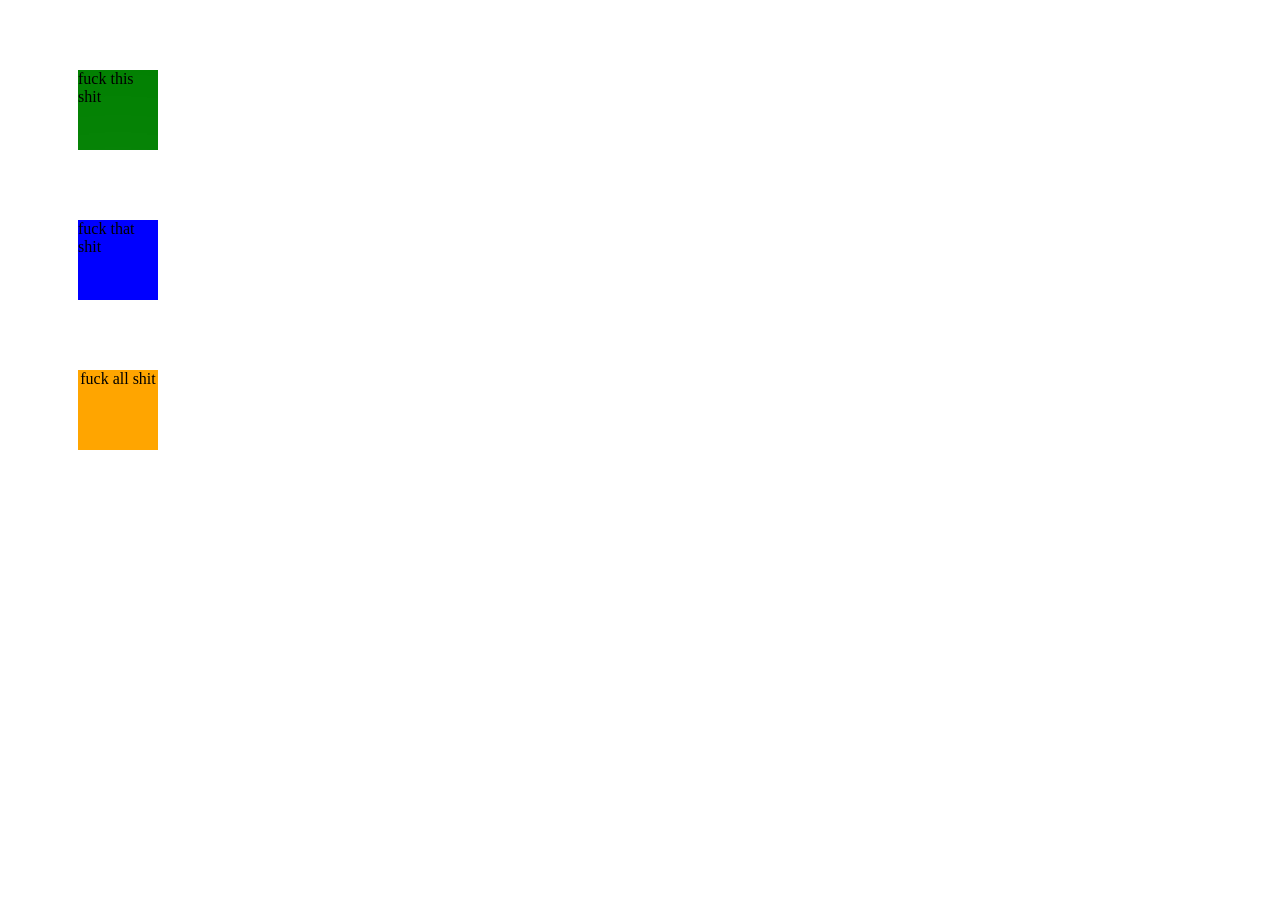
<file: ballexampleballs.html>
<!DOCTYPE html>
<!DOCTYPE html>
<html lang="en-US">
  <head>
    <link rel="stylesheet" href="style2.css">
    <title>Untitled</title>
  </head>
  
  
  
  
  
  
  
  
  <body>
    
    
    
    <div class="ball1">
    fuck this shit
    </div>  
    
    
    
    
        <div class="ball2">
        fuck that shit
    </div>  
    
    
    
    
    
        <div class="ball3">
        fuck all shit
    </div>  
    
    
    
    
    
    
    
    
  </body>
</html>
</file>
<file: style2.css>
div{
  display: flex;
  height: 100vh;
  justify-content: center;
  align-content: center;
  margin: 70px
}








.ball1 {
  width: 80px;
  height: 80px;
  background-color: green;
  animation: bounce 0.00001s infinite;
}





.ball2 {
  width: 80px;
  height: 80px;
  background-color: blue;
  animation: bounce 0.00001s infinite;
  box-shadow: 0 60px 9990px white;
}






.ball3 {
  width: 80px;
  height: 80px;
  background-color: orange;
  animation: bounce 0.00001s infinite;
}





@keyframes bounce {
  0% {
    transform: translateY(0)
  }

  100% {
    transform: translateY(1000px)
  }
}
</file>
